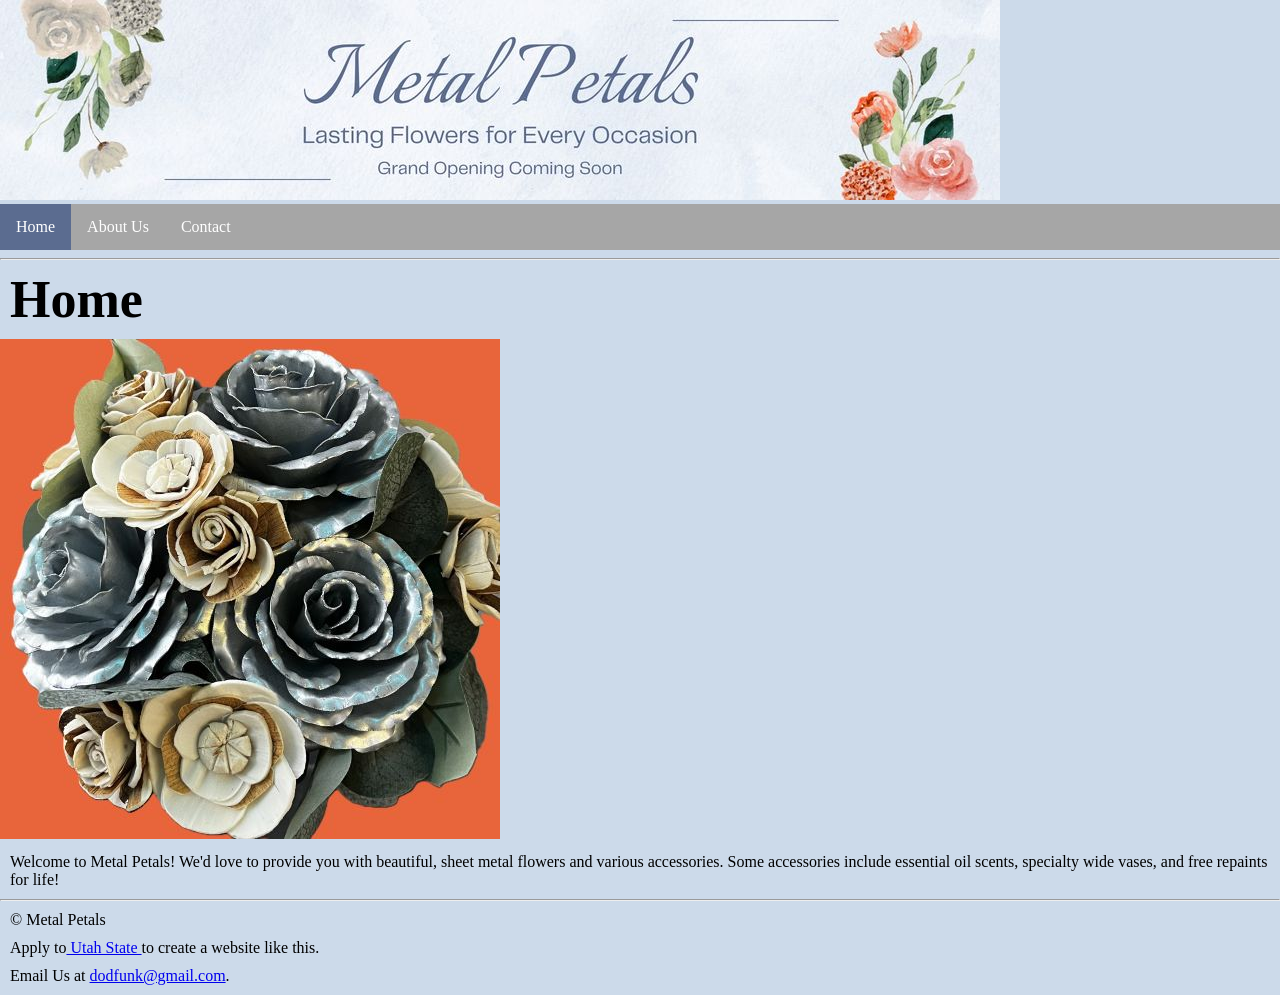
<file: index.html>
<!DOCTYPE html>
<html>
<head>
    <link rel="stylesheet" href="mystyle.css">
    <title>Metal Petals: Home</title>

    <meta charset="UTF-8">
    <meta name="viewport" content="width=device-width, initial-scale=1.0">
    <meta name="description" content="Permanent, metal flowers for sale for wedding, anniversary, valentine's, romantic, mother's day.">
    <meta name="keywords" content="metal petals, metal flowers, permanent flowers, potpourri, essential oils, scented flowers, anniversary gift, bouquet, wedding, valentine's day, romantic gift, wife, girl friend, significant other">
    <meta name="author" content="Courtney Funk">
</head>
<body>
<!-- Header Below This Point -->
<img src="images/MetalPetalBanner.jpg" alt="Metal Petals. Lasting flowers for every occasion. Grand opening coming soon.">
    <ul>
          <li><a class="active" href="index.html">Home</a></li>
          <li><a href="about.html">About Us</a></li>
          <li><a href="contact.html">Contact</a></li>
    </ul>

<hr>
<!-- Body Below This Point --> 
  
<h1>Home</h1>
    <img src="images/Bouquet-500x500.jpg" alt="Wood and Metal flowers arranged in a Bouquet."> <!--Image not required for contact-->
<p>Welcome to Metal Petals! We'd love to provide you with beautiful, sheet metal flowers and various accessories. Some accessories include essential oil scents, specialty wide vases, and free repaints for life!</p>

<hr>
<!-- Footer Below This Point --> 
<p>&copy; Metal Petals</p>
    <p>Apply to<a href="https://www.usu.edu/"> Utah State </a>to create a website like this.</p>
    <p>Email Us at <a href="mailto:dodfunk@gmail.com">dodfunk@gmail.com</a>.</p>

</body>
</html>
</file>
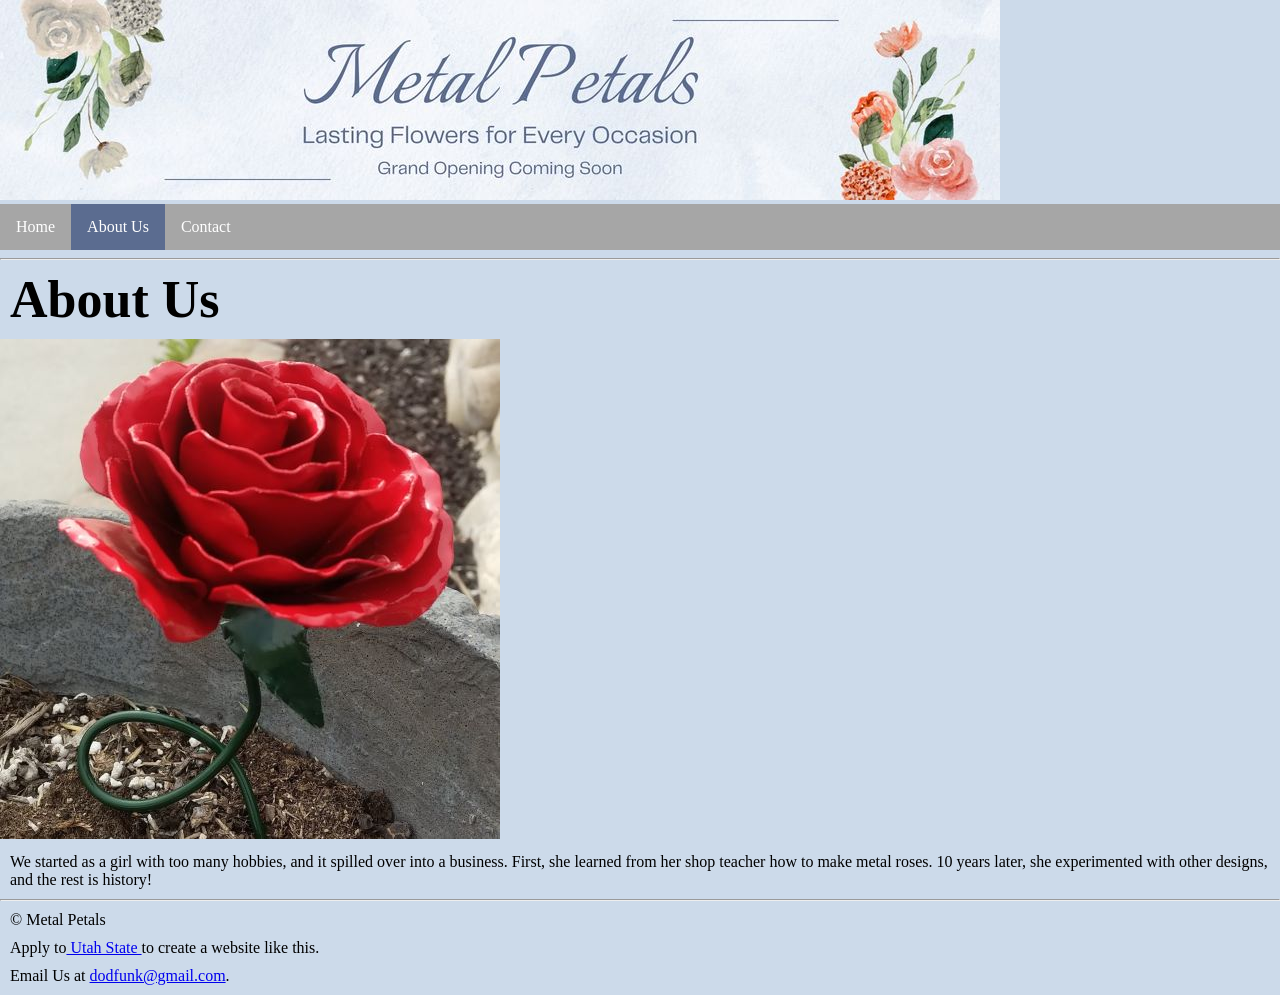
<file: about.html>
<!DOCTYPE html>
<html>
<head>
    <link rel="stylesheet" href="mystyle.css">
    <title>Metal Petals: About Us</title>

    <meta charset="UTF-8">
    <meta name="viewport" content="width=device-width, initial-scale=1.0">
    <meta name="description" content="A woman-owned business for making metal gifts based in welding and stem.">
    <meta name="keywords" content="girl with metal flowers, woman-owned business, women in stem, women in trades, crafty gifts">
    <meta name="author" content="Courtney Funk">
</head>
<body>
<!-- Header Below This Point -->
<img src="images/MetalPetalBanner.jpg" alt="Metal Petals. Lasting flowers for every occasion. Grand opening coming soon.">
    <ul>
          <li><a href="index.html">Home</a></li>
          <li><a class="active" href="about.html">About Us</a></li>
          <li><a href="contact.html">Contact</a></li>
    </ul>

<hr>
<!-- Body Below This Point --> 
  
<h1>About Us</h1>
    <img src="images/FlowerInDirt-500x500.jpg" alt="Red, metal rose sticking up out of a flower pot."> <!--Image not required for contact-->
<p>We started as a girl with too many hobbies, and it spilled over into a business. First, she learned from her shop teacher how to make metal roses. 10 years later, she experimented with other designs, and the rest is history!<!--Replace this line with real text.--></p>

<hr>
<!-- Footer Below This Point --> 
<p>&copy; Metal Petals</p>
    <p>Apply to<a href="https://www.usu.edu/"> Utah State </a>to create a website like this.</p>
    <p>Email Us at <a href="mailto:dodfunk@gmail.com">dodfunk@gmail.com</a>.</p>

</body>
</html>
</file>
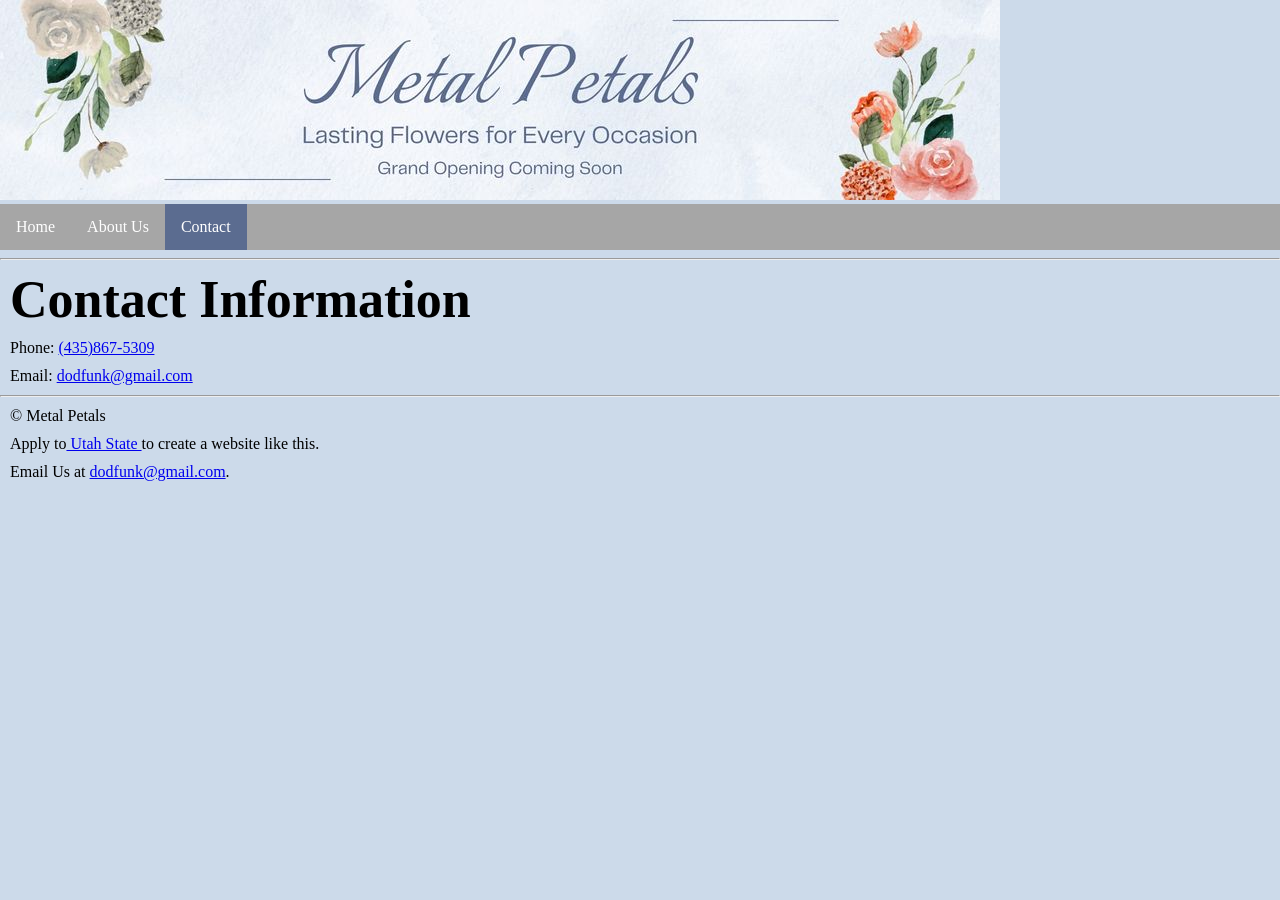
<file: contact.html>
<!DOCTYPE html>
<html>
<head>
    <link rel="stylesheet" href="mystyle.css">
    <title>Metal Petals: Contact</title>

    <meta charset="UTF-8">
    <meta name="viewport" content="width=device-width, initial-scale=1.0">
    <meta name="description" content="Contact information for the girl that makes metal flowers.">
    <meta name="keywords" content="girl with metal flowers, metal flower refund, metal flower information, how to make sheet metal flowers">
    <meta name="author" content="Courtney Funk">
</head>
<body>
<!-- Header Below This Point -->
<img src="images/MetalPetalBanner.jpg" alt="Metal Petals. Lasting flowers for every occasion. Grand opening coming soon.">
    <ul>
          <li><a href="index.html">Home</a></li>
          <li><a href="about.html">About Us</a></li>
          <li><a class="active" href="contact.html">Contact</a></li>
    </ul>

<hr>
<!-- Body Below This Point --> 
  
<h1>Contact Information</h1>
    <!--<img src="placeholder" alt="Placeholder"> Image not required for contact-->
<p>Phone: <a href="tel:(435)867-5309">(435)867-5309</a></p>
<p>Email: <a href="mailto:dodfunk@gmail.com">dodfunk@gmail.com</a></p>

<hr>
<!-- Footer Below This Point --> 
<p>&copy; Metal Petals</p>
    <p>Apply to<a href="https://www.usu.edu/"> Utah State </a>to create a website like this.</p>
    <p>Email Us at <a href="mailto:dodfunk@gmail.com">dodfunk@gmail.com</a>.</p>

</body>
</html>
</file>
<file: mystyle.css>
body {
  margin: 0;
  padding: 0;
  font-size: 16px;
  background-color: #ccdaea;
}

h1 {
  margin: 10px;
  font-size: 52px;
}

p {
  margin: 10px;
}

ul {
  list-style-type: none;
  margin: 0;
  padding: 0;
  overflow: hidden;
  background-color: #a6a6a6;
  position: sticky;
  top: 0;
}

ul li {
  float: left;
}

ul li a {
  display: block;
  color: white;
  text-align: center;
  padding: 14px 16px;
  text-decoration: none;
}

ul li a:hover {
  background-color: #e8653b;
}

ul li a.active {
  background-color: #5b6c90;
}
</file>
